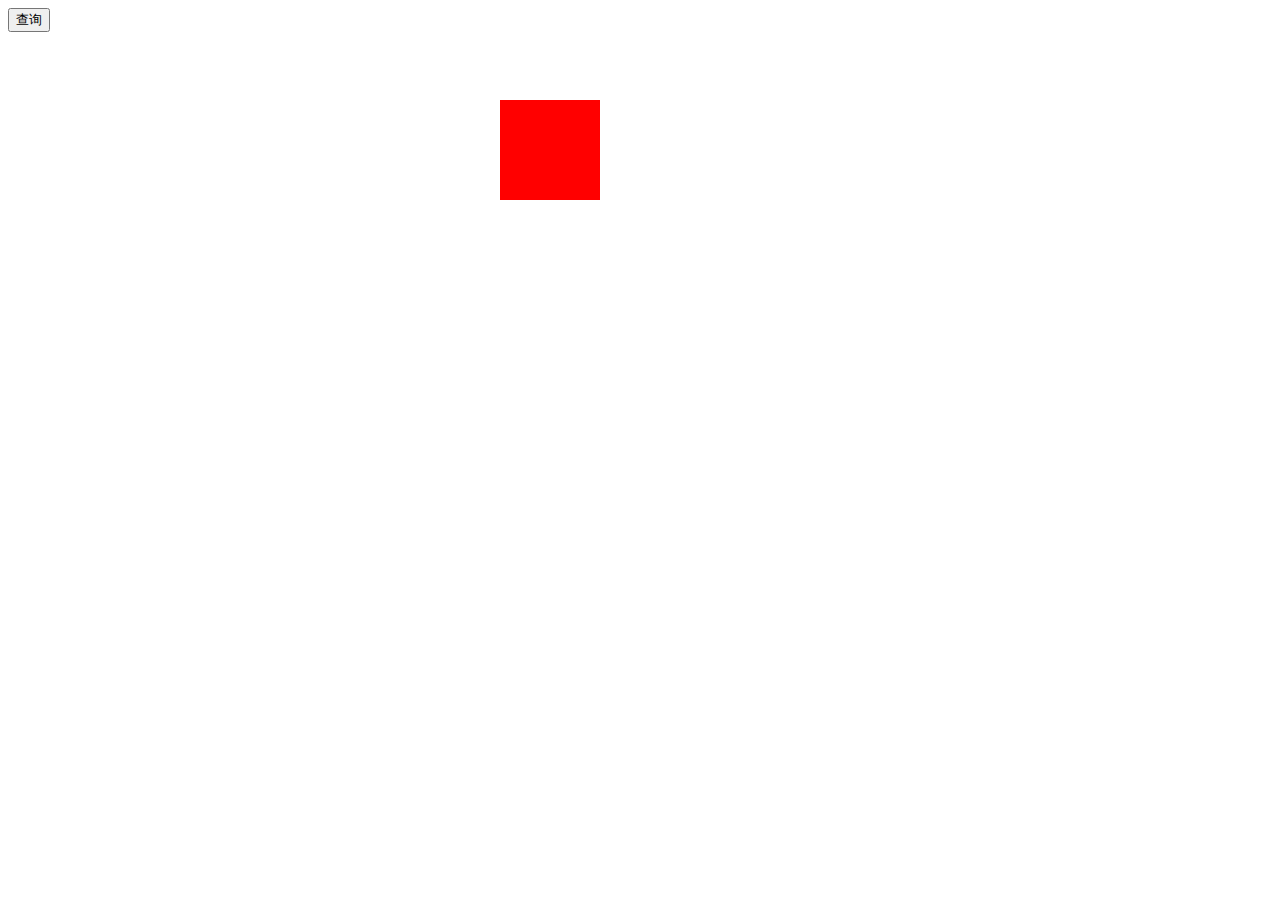
<file: project/templates/test.html>
<!DOCTYPE html>
<html lang="en">
<head>
    <meta charset="UTF-8">
    <title>ScreenShot</title>
<style type="text/css">
    div:hover{
        left:200px;
        /*top:50px;*/
    }
</style>
</head>
<body>

<div style="width:100px;height: 100px;background: red;float:left;top:100px;left:500px;position:absolute;transition:left 2s"></div>
<!--<div style="width:100px;height: 100px;background: blue"></div>-->
<input type="button" value="查询"  size="10px"/>
</body>
</html>
</file>
